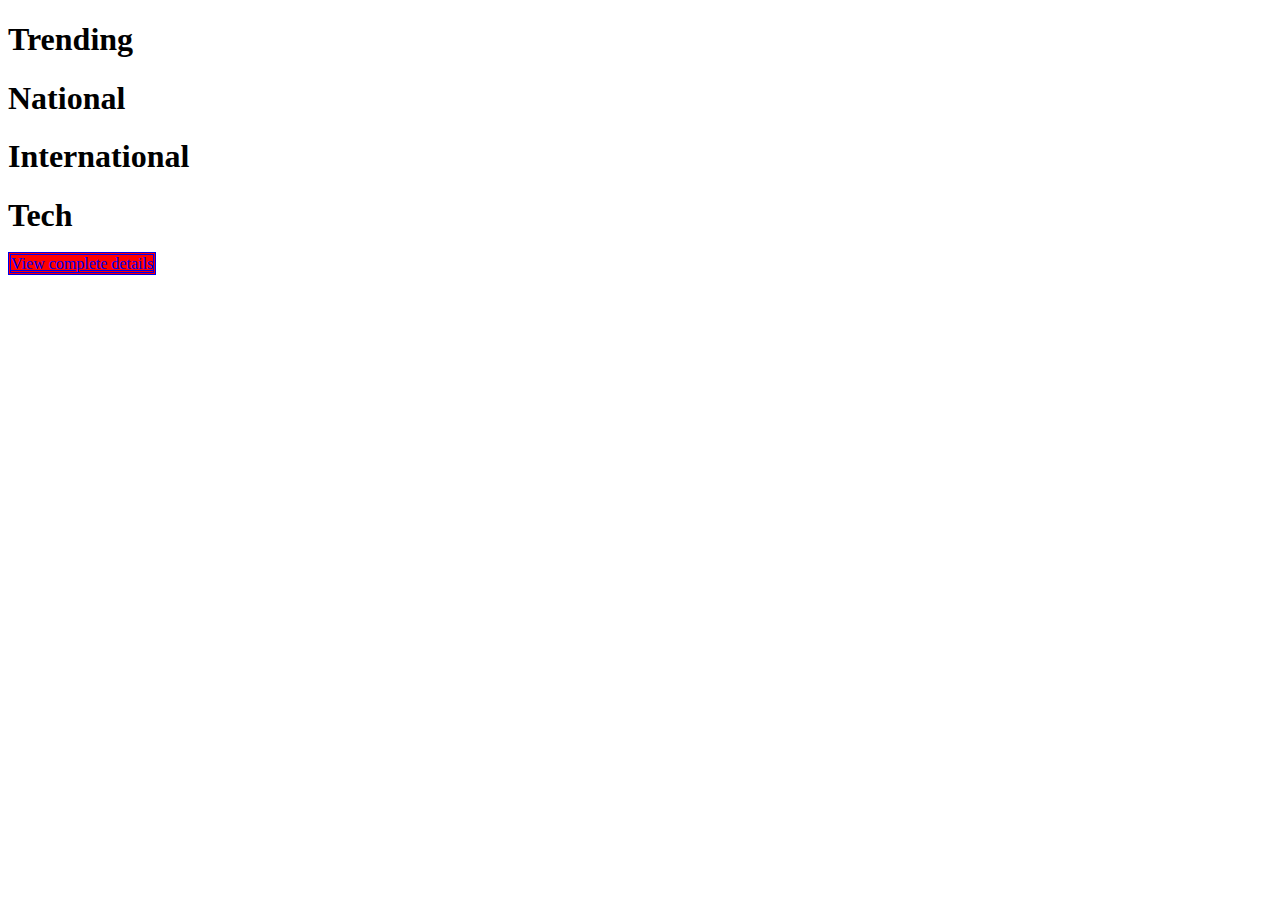
<file: newsframe.html>
<!DOCTYPE html>
<html lang="en" dir="ltr">
  <head>
    <meta charset="utf-8">
    <title></title>
    <script type="text/javascript">
    function onlo(){
      window.load("news/Index.html")
    }

    </script>
  </head>
  <body>
    <h1>Trending</h1>
    <h1>National</h1>
    <h1>International</h1>
    <h1>Tech</h1>
    <a href="courses.html" target="/news/Index.html"
    onclick="onlo()"
    style="background:red;border-style:double">View complete details</a>

  </body>
</html>
</file>
